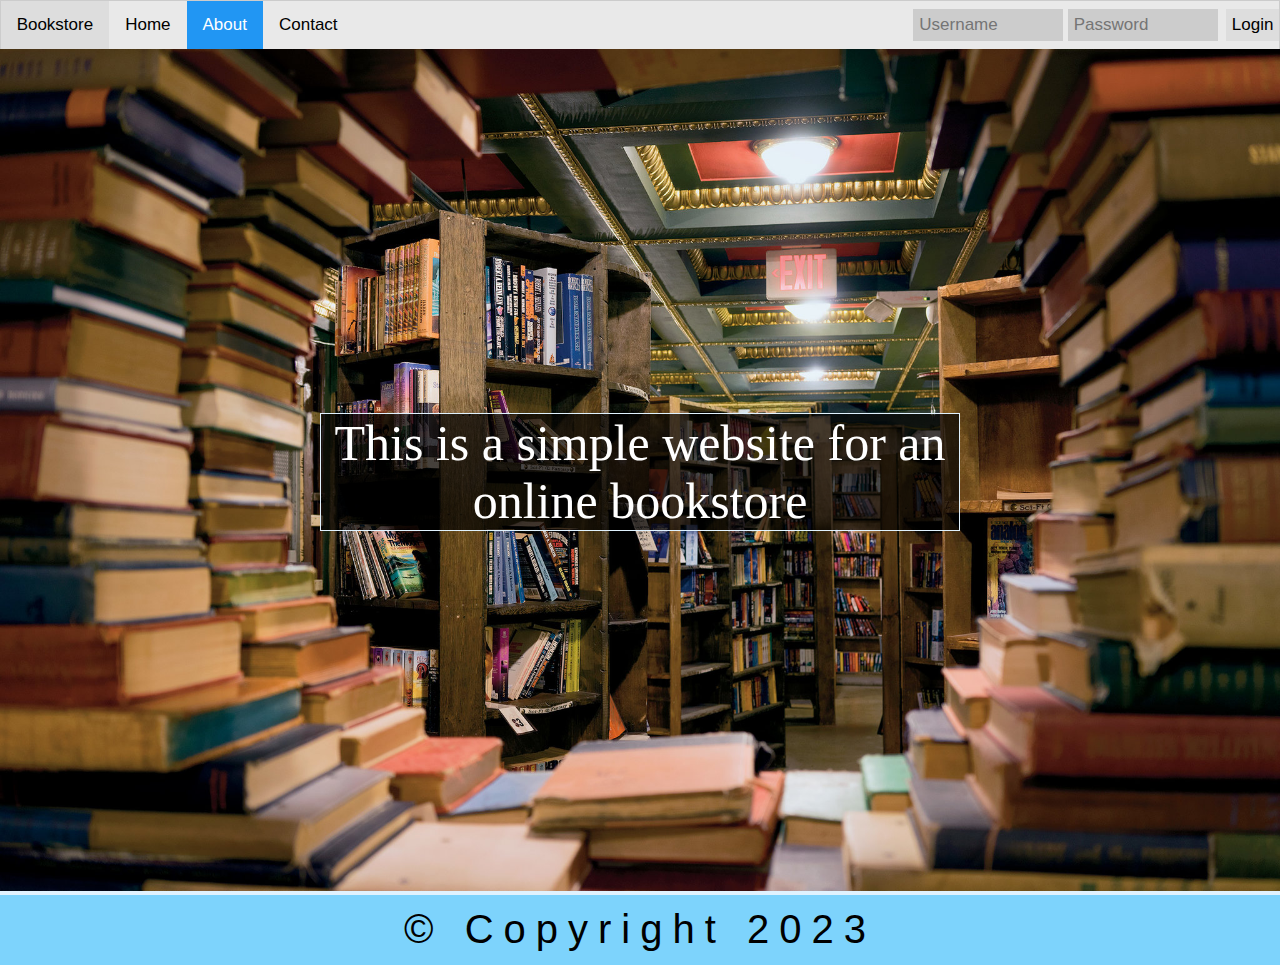
<file: about.html>
<!DOCTYPE html>
<html lang="en">
<head>
	<meta charset="UTF-8">
	<title>About</title>
	<link rel="stylesheet" href="css/main.css">
</head>
<body>
	<header>
		<div class="topnav">
			<a class="bookstore" href="index.html">Bookstore</a>
			<a href="index.html">Home</a>
			<a class="active">About</a>
			<a href="contact.html">Contact</a>
			<div class="login-container">
				<form action="/action_page.php">
					<input type="text" placeholder="Username" name="username">
					<input type="text" placeholder="Password" name="psw">
					<button type="submit">Login</button>
				</form>
			</div>
		</div>
	</header>
	<div class="container">
		<img src="img/bookstore.jpg" alt="Books">
		<div class="centered">This is a simple website for an online bookstore</div>
	</div>
	<footer> © Copyright 2023 </footer>
</body>
</html>
</file>
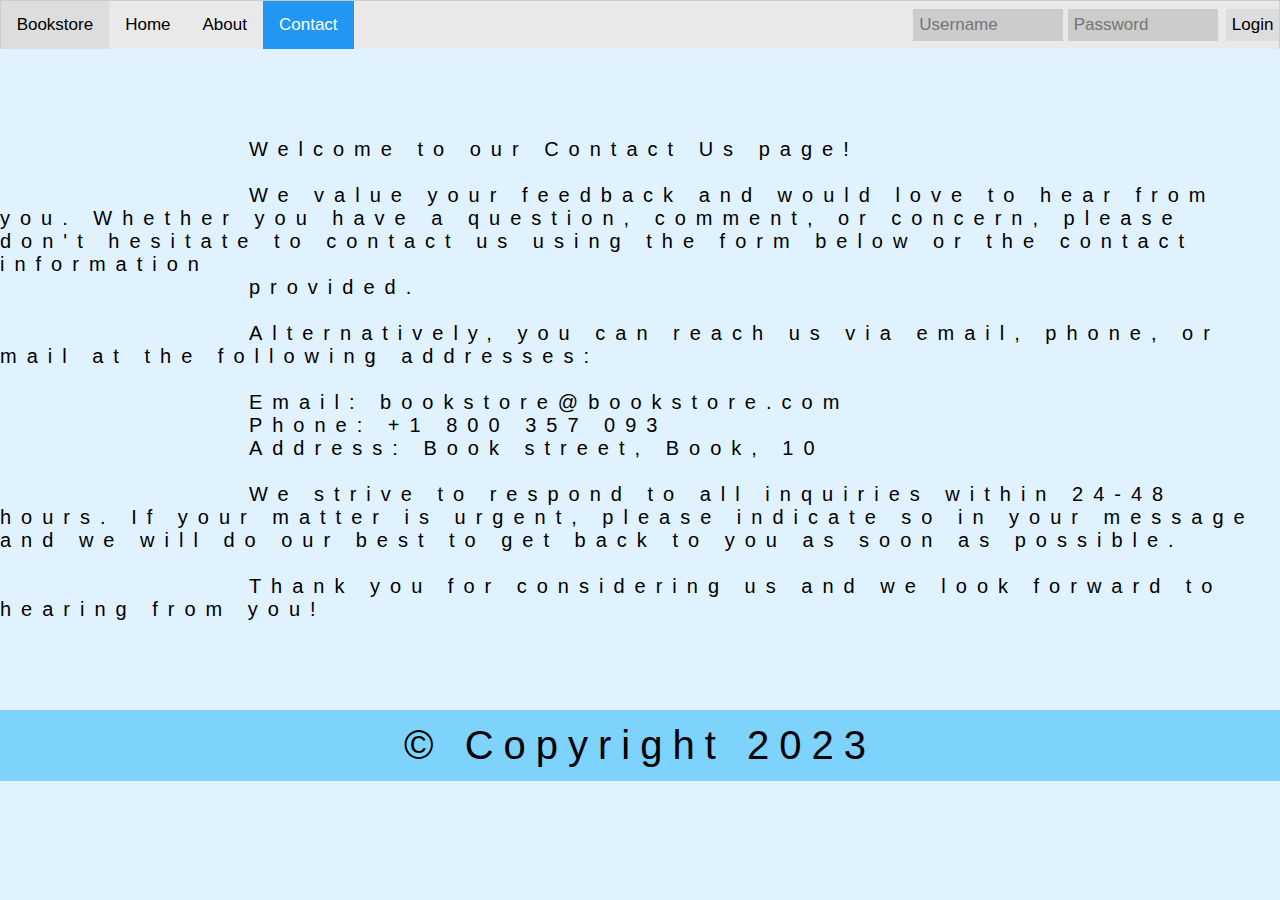
<file: contact.html>
<!DOCTYPE html>
<html lang="en">
<head>
	<meta charset="UTF-8">
	<title>Title</title>
	<link href="css/main.css" rel="stylesheet">
</head>
<body>
	<header>
		<div class="topnav">
			<a class="bookstore" href="index.html">Bookstore</a>
			<a href="index.html">Home</a>
			<a href="about.html">About</a>
			<a class="active">Contact</a>
			<div class="login-container">
				<form action="/action_page.php">
					<input name="username" placeholder="Username" type="text">
					<input name="psw" placeholder="Password" type="text">
					<button type="submit">Login</button>
				</form>
			</div>
		</div>
	</header>
	<div class="contact">
		<p>
		Welcome to our Contact Us page!

		We value your feedback and would love to hear from you. Whether you have a question, comment, or concern, please don't hesitate to contact us using the form below or the contact information
		provided.

		Alternatively, you can reach us via email, phone, or mail at the following addresses:

		Email: bookstore@bookstore.com
		Phone: +1 800 357 093
		Address: Book street, Book, 10

		We strive to respond to all inquiries within 24-48 hours. If your matter is urgent, please indicate so in your message and we will do our best to get back to you as soon as possible.

		Thank you for considering us and we look forward to hearing from you!
	</p>
	</div>
	<footer> © Copyright 2023</footer>
</body>
</html>
</file>
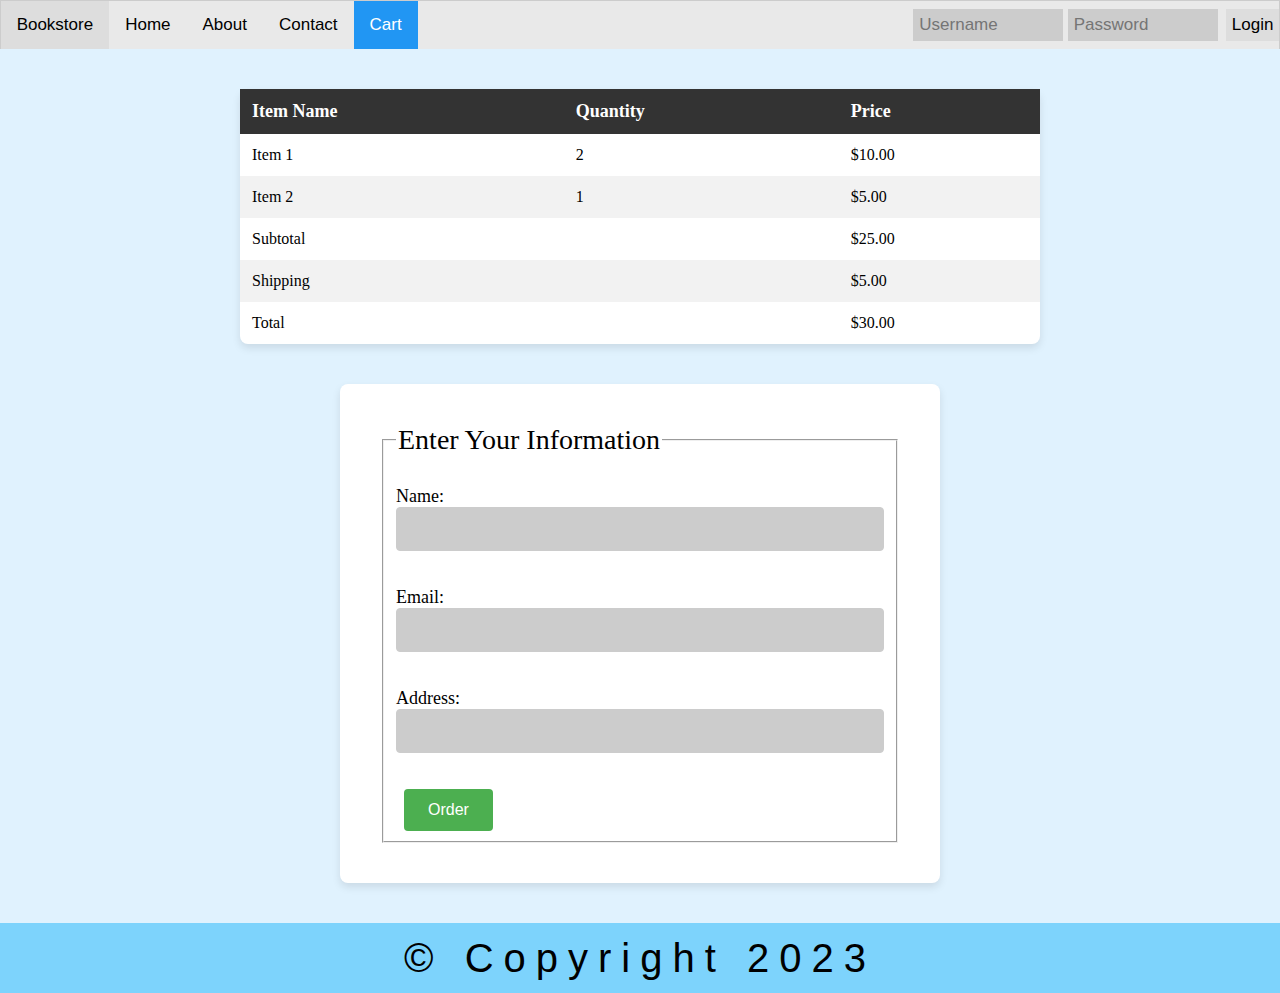
<file: order.html>
<!DOCTYPE html>
<html lang="en">
<head>
	<meta charset="UTF-8">
	<title>Order</title>
	<link rel="stylesheet" href="css/main.css">
</head>
<body>
	<header>
		<div class="topnav">
			<a class="bookstore">Bookstore</a>
			<a href="index.html">Home</a>
			<a href="about.html">About</a>
			<a href="contact.html">Contact</a>
			<a class="active">Cart</a>
			<div class="login-container">
				<form action="/login.php">
					<input type="text" placeholder="Username" name="username">
					<input type="text" placeholder="Password" name="psw">
					<button type="submit">Login</button>
				</form>
			</div>
		</div>
	</header>
		<main>
			<table>
				<thead>
				<tr>
					<th>Item Name</th>
					<th>Quantity</th>
					<th>Price</th>
				</tr>
				</thead>
				<tbody>
				<tr>
					<td>Item 1</td>
					<td>2</td>
					<td>$10.00</td>
				</tr>
				<tr>
					<td>Item 2</td>
					<td>1</td>
					<td>$5.00</td>
				</tr>
				<!-- end loop -->
				<tr>
					<td colspan="2">Subtotal</td>
					<td>$25.00</td>
				</tr>
				<tr>
					<td colspan="2">Shipping</td>
					<td>$5.00</td>
				</tr>
				<tr>
					<td colspan="2">Total</td>
					<td>$30.00</td>
				</tr>
				</tbody>
			</table>
			<form class="order-form">
				<fieldset>
					<legend>Enter Your Information</legend>
					<label>
						Name:
						<input type="text" name="name" required>
					</label>
					<label>
						Email:
						<input type="text" name="email" required>
					</label>
					<label>
						Address:
						<input type="text" name="address" required>
					</label>
					<button class="add-to-cart-btn">Order</button>
				</fieldset>
			</form>
		</main>
	<footer> © Copyright 2023 </footer>
</body>
</html>
</file>
<file: css/main.css>
body {
  background-color: #e0f2fe;
  margin: 0;
}

.inline-element {
  display: inline-flex;
  justify-content: center;
  align-items: center;
  margin-block-start: 0;
  margin-block-end: 0;
  vertical-align: top;
}

input[type=text],
input[type=password] {
  width: 90%;
  padding: 15px;
  border: none;
  background: #ccc;
}

input[type=text]:focus,
input[type=password]:focus {
  background-color: #ddd;
  outline: none;
}

header {
  font: 100% Helvetica, sans-serif;
  background-color: #ccc;
  height: 20%;
  width: 100%;
  padding: 0.05%;
}

footer {
  font: 100% Helvetica, sans-serif;
  background-color: #7dd3fc;
  height: 20%;
  width: 100%;
  float: bottom;
  padding: 1%;
  text-align: center;
  font-size: 20px;
  font-family: Helvetica, sans-serif;
  font-size: 40px;
  letter-spacing: 10px;
  font-stretch: expanded;
}

h1 {
  margin: 0;
}

* {
  box-sizing: border-box;
}

/* Style the navbar */
.topnav {
  overflow: hidden;
  background-color: #e9e9e9;
}

/* Navbar links */
.topnav a {
  float: left;
  display: block;
  color: black;
  text-align: center;
  padding: 14px 16px;
  text-decoration: none;
  font-size: 17px;
}

/* Navbar links on mouse-over */
.topnav a:hover {
  background-color: #ddd;
  color: black;
}

/* Active/current link */
.topnav a.active {
  background-color: #2196F3;
  color: white;
}

/* Style the input container */
.topnav .login-container {
  float: right;
}

/* Style the input field inside the navbar */
.topnav input[type=text] {
  padding: 6px;
  margin-top: 8px;
  font-size: 17px;
  border: none;
  width: 150px; /* adjust as needed (as long as it doesn't break the topnav) */
}

/* Style the button inside the input container */
.topnav .login-container button {
  float: right;
  padding: 6px;
  margin-top: 8px;
  margin-left: 8px;
  background: #ddd;
  font-size: 17px;
  border: none;
  cursor: pointer;
}

button {
  margin-left: 8px;
}

.login-container button:hover {
  background: #ccc;
}

.book-grid {
  display: grid;
  grid-template-columns: repeat(4, 1fr);
  gap: 20px;
  margin: 20px;
}

.book {
  display: flex;
  flex-direction: column;
  align-items: center;
  text-align: center;
  border: 1px solid #ccc;
  border-radius: 5px;
  padding: 10px;
  box-shadow: 2px 2px 10px rgba(0, 0, 0, 0.2);
}

img {
  max-width: 100%;
  height: auto;
}

.bookstore {
  font-family: Helvetica, sans-serif;
  font-size: 50px;
  text-align: center;
}

.centered {
  position: absolute;
  top: 50%;
  left: 50%;
  font-size: 50px;
  transform: translate(-50%, -50%);
  background-color: rgba(0, 0, 0, 0.7);
  border: #e0f2fe 1px solid;
}

.container {
  position: relative;
  text-align: center;
  color: white;
}

.contact {
  white-space: pre-wrap;
  font-family: Helvetica, sans-serif;
  font-size: 20px;
  letter-spacing: 10px;
  font-stretch: expanded;
}

.category-name {
  text-align: center;
  font-weight: bold;
  font-size: 20px;
  font-family: Helvetica, sans-serif;
  background-color: rgba(22, 95, 196, 0.5);
}

.add-to-cart-btn {
  display: inline-block;
  background-color: #4CAF50;
  color: white;
  padding: 12px 24px;
  font-size: 16px;
  border: none;
  border-radius: 4px;
  cursor: pointer;
  transition: background-color 0.3s ease;
}

.add-to-cart-btn:hover {
  background-color: #3e8e41;
}

table {
  border-collapse: collapse;
  width: 100%;
  max-width: 800px;
  margin: 40px auto;
  background-color: #fff;
  border-radius: 8px;
  box-shadow: 0 4px 8px rgba(0, 0, 0, 0.1);
}

th,
td {
  padding: 12px;
  text-align: left;
}

th {
  background-color: #333;
  color: #fff;
  font-size: 18px;
}

tr:nth-child(even) {
  background-color: #f2f2f2;
}

.order-form {
  max-width: 600px;
  margin: 40px auto;
  background-color: #fff;
  border-radius: 8px;
  box-shadow: 0 4px 8px rgba(0, 0, 0, 0.1);
  padding: 40px;
}

.order-form legend {
  font-size: 28px;
  margin-bottom: 24px;
}

.order-form label {
  display: block;
  margin-bottom: 12px;
  font-size: 18px;
}

.order-form input[type=text] {
  padding: 12px;
  font-size: 16px;
  border: 1px solid #ccc;
  border-radius: 4px;
  width: 100%;
  margin-bottom: 24px;
}

/* Add responsiveness - On small screens, display the navbar vertically instead of horizontally */
@media screen and (min-width: 770px) and (max-width: 1000px) {
  .topnav .login-container {
    float: none;
    display: block;
  }
  .topnav a, .topnav input[type=text], .topnav, .login-container button {
    text-align: left;
    width: 100%;
    margin: 0;
    padding: 14px;
  }
  .topnav input[type=text] {
    border: 1px solid #ccc;
  }
  body .book-grid {
    display: grid;
    gap: 20px;
    margin: 20px;
    grid-template-columns: repeat(2, 1fr);
  }
}
@media only screen and (max-width: 770px) {
  .topnav .login-container {
    float: none;
    display: block;
  }
  .topnav a, .topnav input[type=text], .topnav, .login-container button {
    text-align: left;
    width: 100%;
    margin: 0;
    padding: 14px;
  }
  .topnav input[type=text] {
    border: 1px solid #ccc;
  }
  body .book-grid {
    display: grid;
    gap: 20px;
    margin: 20px;
    grid-template-columns: repeat(1, 1fr);
  }
}

/*# sourceMappingURL=main.css.map */
</file>
